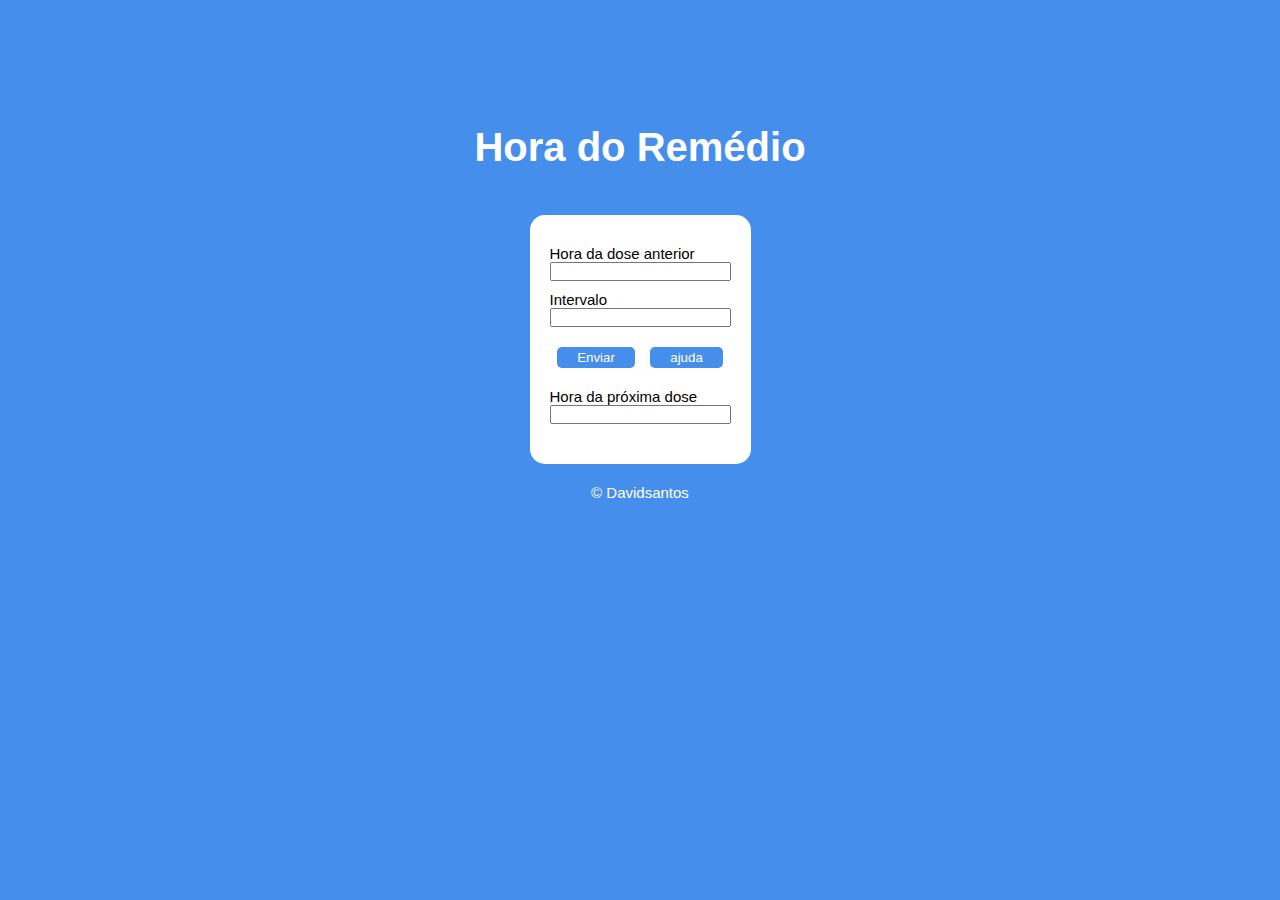
<file: hora do remedio/index.html>
<!DOCTYPE html>
<html lang="pt-BR">

<head>
    <meta charset="UTF-8">
    <meta name="viewport" content="width=device-width, initial-scale=1.0">
    <title>Hora do Remédio</title>
    <link rel="stylesheet" href="estilo.css">
</head>

<body>
    <div class="container">
        <h1>Hora do Remédio</h1>

        <div class="quadrado">
            <p>Hora da dose anterior</p>
            <input class="caixa" type="text" id="anterior">

            <p>Intervalo</p>
            <input class="caixa" type="number" id="intervalo">

            <div class="btn">
                <input class="button" type="button" value="Enviar" id="calc" onclick="enviar()">
                <input class="button" type="button" value="ajuda" id="ajuda" onclick="ajudar()">
            </div>

            <p>Hora da próxima dose</p>
            <input class="caixa" type="text" id="proximo">
        </div>

        <footer>
            <p>&copy; Davidsantos</p>
        </footer>
    </div>
    <script src="script.js"></script>
</body>

</html>
</file>
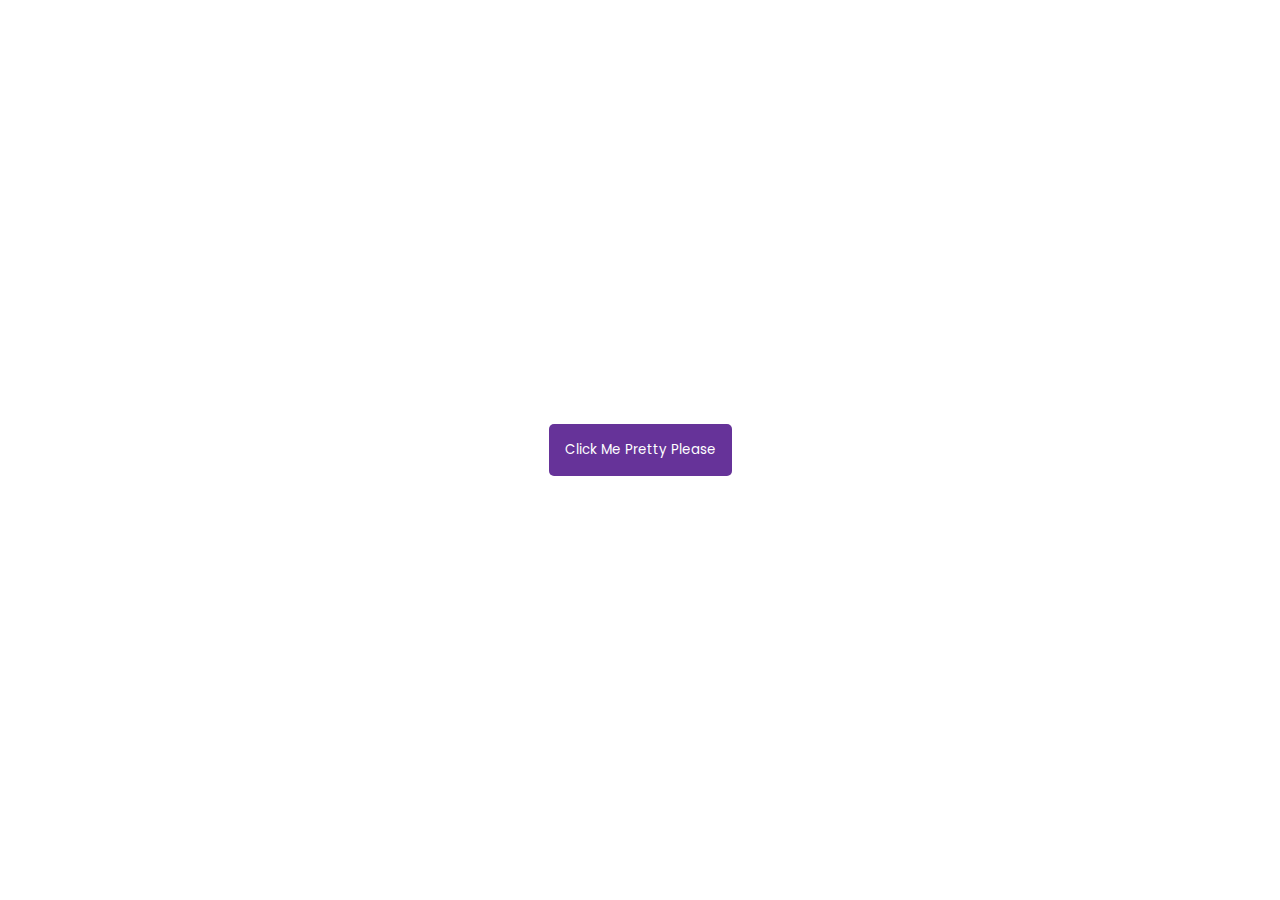
<file: toast-notification/index.html>
<!DOCTYPE html>
<html lang="pt-br">
<head>
    <meta charset="UTF-8">
    <meta name="viewport" content="width=device-width, initial-scale=1.0">
    <link rel="stylesheet" href="style.css">
    <script defer src="script.js"></script>
    <title>Toast Notification</title>
</head>
<body>
    <div id="container"></div>
    <button id="btn">Click Me Pretty Please</button>
</body>
</html>
</file>
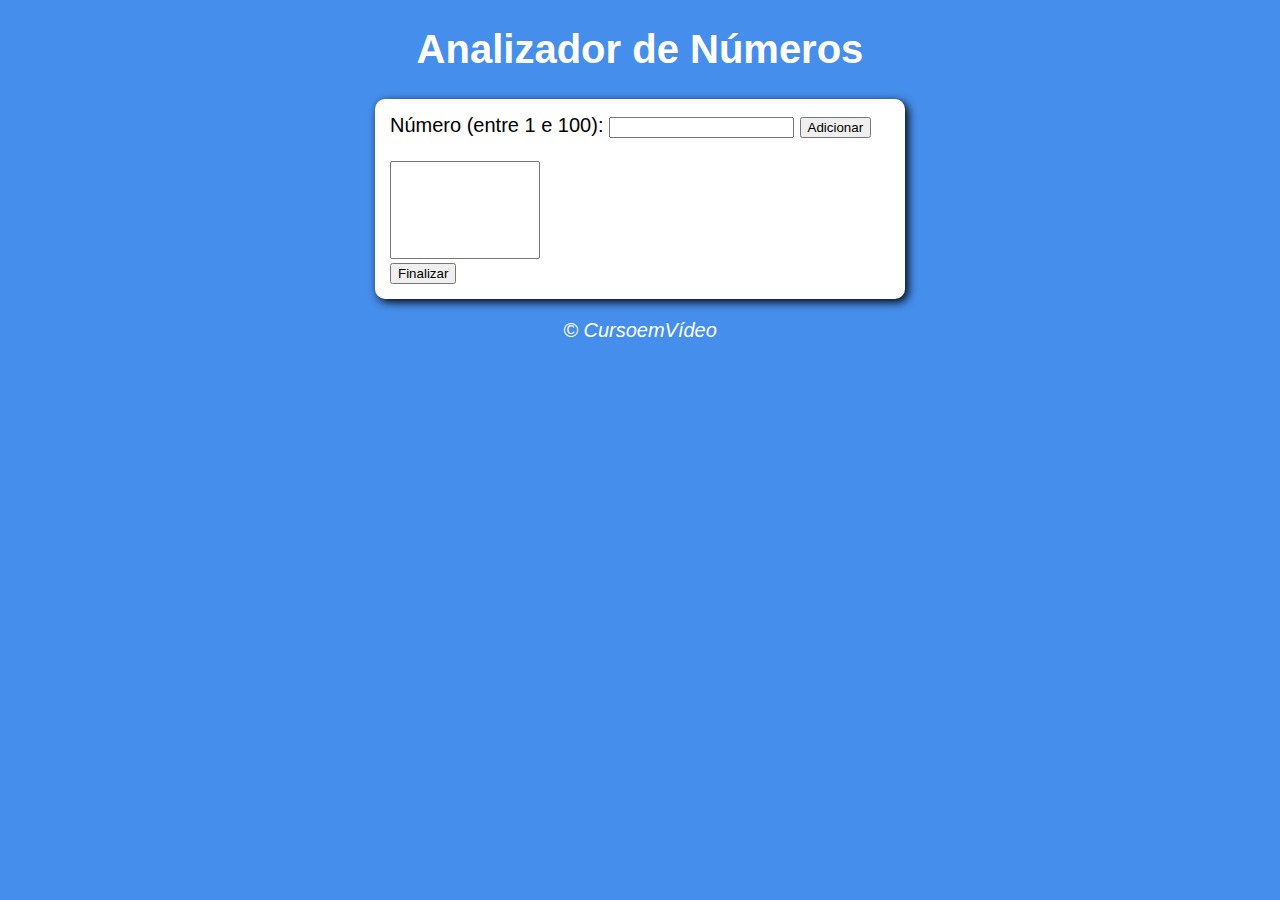
<file: Analizador de números/modelo.html>
<!DOCTYPE html>
<html lang="pt-BR">
<head>
    <meta charset="UTF-8">
    <meta name="viewport" content="width=device-width, initial-scale=1.0">
    <title>Analizdor de Números</title>
    <link rel="stylesheet" href="estilo.css">
</head>
<body>
    <header>
        <h1>Analizador de Números</h1>
    </header>
    <section>
        <div>
            Número (entre 1 e 100):
            <input type="number" name="fnum" id="fnum">
            <input type="button" value="Adicionar" onclick="adicionar()">
            <br><br><select name="flista" id="flista" size="6"></select>
            <br><input type="button" value="Finalizar" onclick="finalizar()">
        </div>
        <div id="res">
            
        </div>
    </section>
    <footer>
        <p>&copy; CursoemVídeo</p>
    </footer>
    <script src="script.js"></script>    
</body>
</html>
</file>
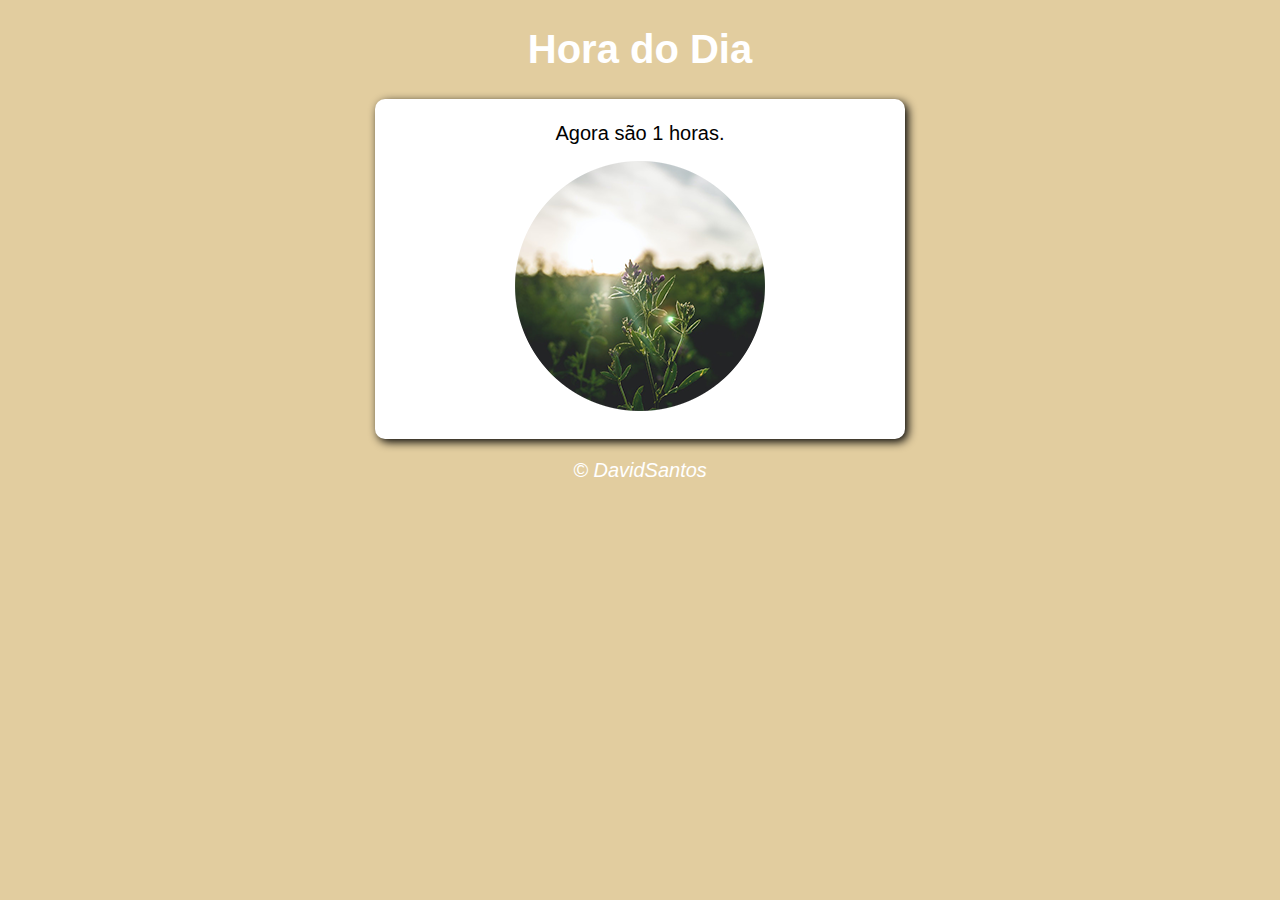
<file: Hora do dia/modelo.html>
<!DOCTYPE html>
<html lang="pt-BR">
<head>
    <meta charset="UTF-8">
    <meta name="viewport" content="width=device-width, initial-scale=1.0">
    <title>Hora do Dia</title>
    <link rel="stylesheet" href="estilo.css">
</head>
<body onload="carregar()">
    <header>
        <h1>Hora do Dia</h1>
    </header>
    <section>
        <div id='msg'>
            Aqui vai aparecer a mensagem...
        </div>
        <div id='foto'>
            <img id='imagem' src="fotomanha.png" alt="foto do dia">
        </div>
    </section>
    <footer>
        <p>&copy; DavidSantos</p>
    </footer>
    <script src="script.js"></script>    
</body>
</html>
</file>
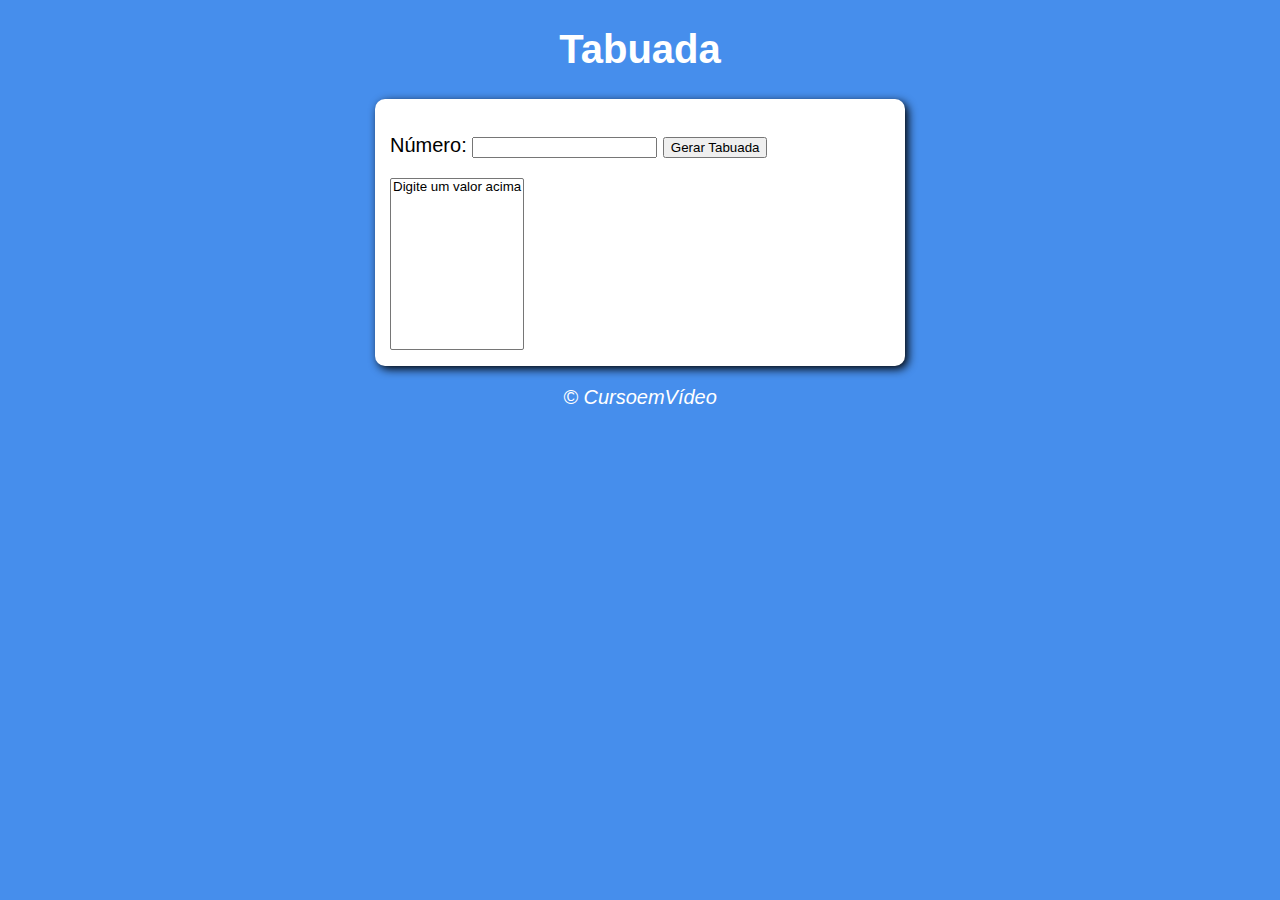
<file: Tábuada/modelo.html>
<!DOCTYPE html>
<html lang="pt-BR">
<head>
    <meta charset="UTF-8">
    <meta name="viewport" content="width=device-width, initial-scale=1.0">
    <title>Tabuada</title>
    <link rel="stylesheet" href="estilo.css">
</head>
<body>
    <header>
        <h1>Tabuada</h1>
    </header>
    <section>
        <div>
            <p>Número: <input type="number" name="num" id="txtnum"> <input type="button" value="Gerar Tabuada" onclick="tabuada()"></p>
        </div>
        <div>
            <select name="tabuada" id="seltab" size='10'>
                <option>Digite um valor acima </option>
            </select>
                
        </div>
    </section>
    <footer>
        <p>&copy; CursoemVídeo</p>
    </footer>
    <script src="script.js"></script>    
</body>
</html>
</file>
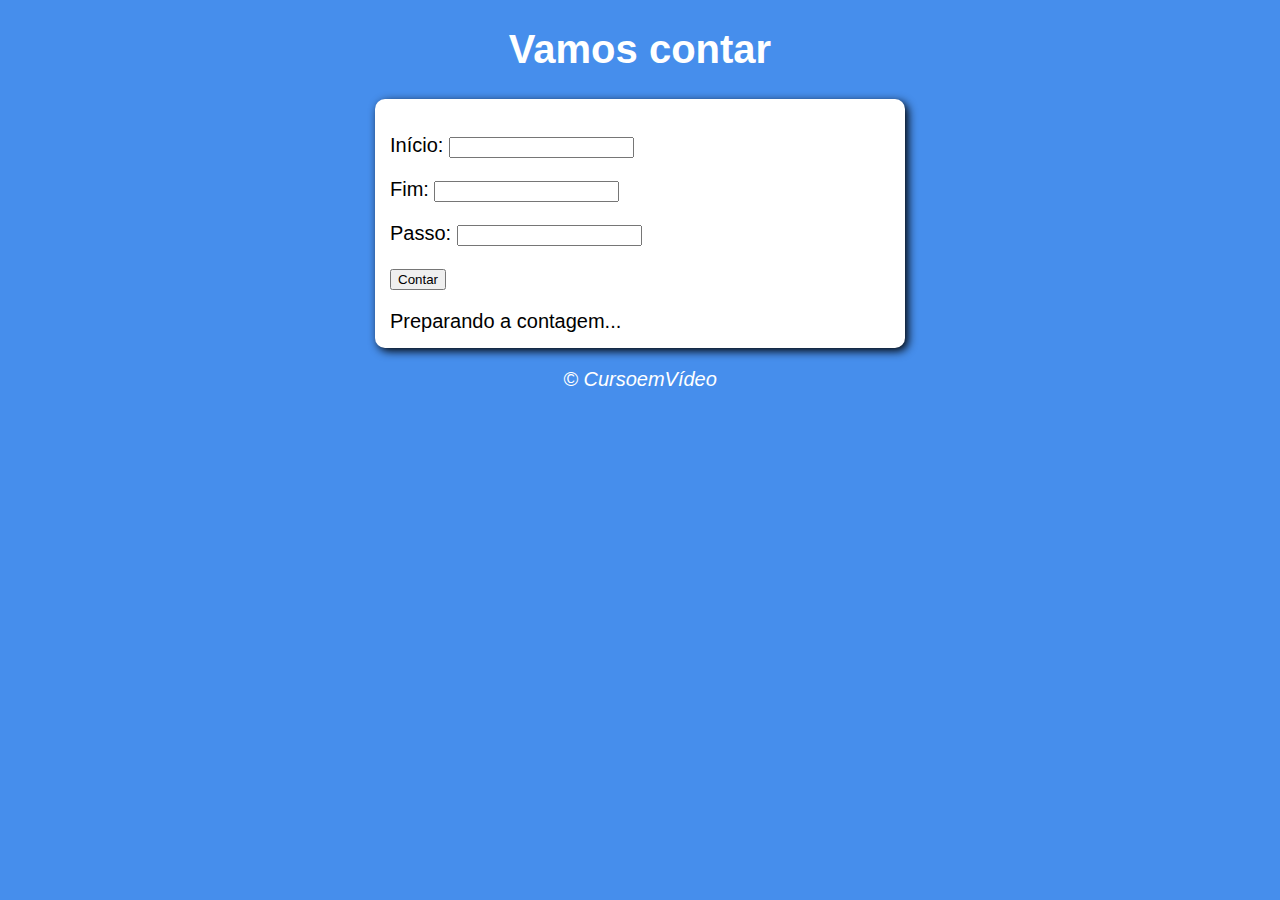
<file: Vamos Contar/modelo.html>
<!DOCTYPE html>
<html lang="pt-BR">
<head>
    <meta charset="UTF-8">
    <meta name="viewport" content="width=device-width, initial-scale=1.0">
    <title>Super Contador</title>
    <link rel="stylesheet" href="estilo.css">
</head>
<body>
    <header>
        <h1>Vamos contar</h1>
    </header>
    <section>
        <div id="dados">
            <p>Início: <input type="number" id="txtini"></p>
            <p>Fim: <input type="number" id="txtfim"></p>
            <p>Passo: <input type="number" id="txtpas"></p>
            <p><input type="button" value="Contar" id="txtcont" onclick="contar()"></p>
        </div>
        <div id="res">
            Preparando a contagem...
        </div>
    </section>
    <footer>
        <p>&copy; CursoemVídeo</p>
    </footer>
    <script src="script.js"></script>    
</body>
</html>
</file>
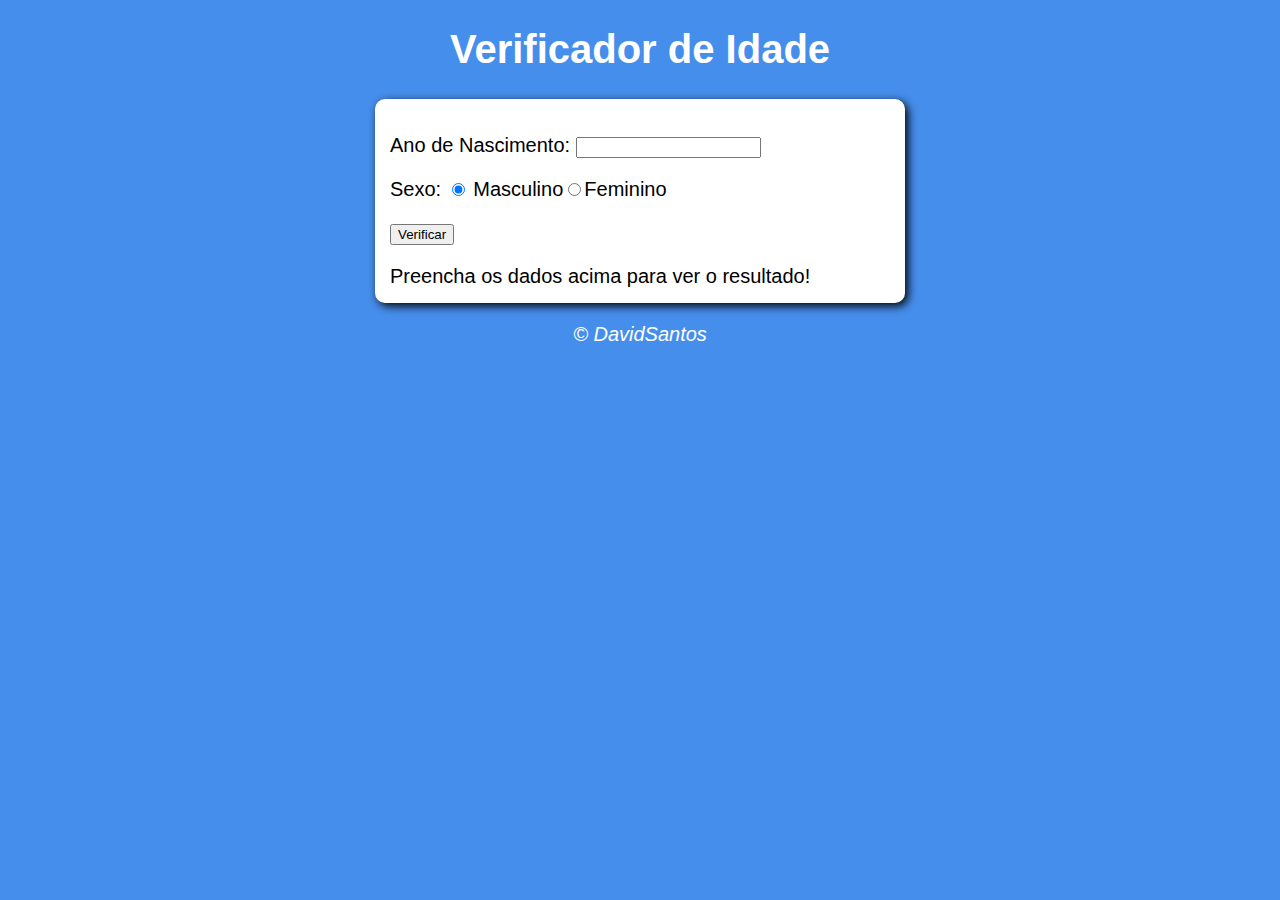
<file: Verificador de idade/modelo.html>
<!DOCTYPE html>
<html lang="pt-BR">
<head>
    <meta charset="UTF-8">
    <meta name="viewport" content="width=device-width, initial-scale=1.0">
    <title>Verificador de Idade</title>
    <link rel="stylesheet" href="estilo.css">
</head>
<body>
    <header>
        <h1>Verificador de Idade</h1>
    </header>
    <section>
        <div>
            <p>Ano de Nascimento: <input type="number" name='txtano' id='txtano' min='0'></p>

            <p>Sexo: <input type="radio" name='radsex' id='masc' checked> <label for="masc">Masculino</label><input type="radio" name="radsex" id="fem"><label for="fem">Feminino</label></p>

            <p><input type="button" value='Verificar' onclick="verificar()"></p>
        </div>
        <div id='res'>
            Preencha os dados acima para ver o resultado!
        </div>
    </section>
    <footer>
        <p>&copy; DavidSantos</p>
    </footer>
    <script src="script.js"></script>    
</body>
</html>
</file>
<file: hora do remedio/estilo.css>
* {
    margin: 0;
    padding: 0;
    box-sizing: border-box;
}

body {
    background: rgb(70, 142, 236);
    font: normal 15pt Arial;
    padding: 100px;
}

.container {
    display: flex;
    flex-direction: column;
    align-items: center;
    justify-content: center;
}

h1 {
    margin: 25px;
    color: #fff;
}

.quadrado {
    display: flex;
    flex-direction: column;
    align-items: flex-start;
    justify-content: center;
    margin: 20px 0px;
    background-color: #fff;
    border-radius: 15px;
    padding: 30px 20px;
}

p {
    font-size: 15px;
}

.caixa {
    margin-bottom: 10px;
    width: 100%;
}

.button {
    padding: 3px 20px;
    margin: 10px 0px 20px;
    align-self: center;
    border: none;
    background: rgb(70, 142, 236);
    color: #fff;
    border-radius: 5px;
}

.btn {
    display: flex;
    flex-direction: row;
    align-items: baseline;
    justify-content: space-around;
    width: 100%;
}

footer {
    color: #fff;
}
</file>
<file: toast-notification/style.css>
@import url("https://fonts.googleapis.com/css2?family=Poppins:wght200;400;600&display=swap");

* {
    box-sizing: border-box;
}

body {
    display: flex;
    align-items: center;
    justify-content: center;
    font-family: "Poppins", sans-serif;
    margin: 0;
    min-height: 100vh;
}

button {
    background-color: rebeccapurple;
    color: white;
    font-family: inherit;
    padding: 1rem;
    border-radius: 5px;
    border: none;

}

#container {
    position: fixed;
    bottom: 10px;
    right: 10px;
}

.toast {
    background-color: rebeccapurple;
    border-radius: 5px;
    color: #fff;
    padding: 2rem;
    margin: 1rem;
}
</file>
<file: Analizador de números/estilo.css>
body {
    background: rgb(70, 142, 236);
    font: normal 15pt Arial;
}

header {
    color: white;
    text-align: center;
}

section {
    background: white;
    border-radius: 10px;
    padding: 15px;
    width: 500px;
    margin: auto;
    box-shadow: 3px 3px 10px rgba(0, 0, 0, 363);
}

select#flista {
    width: 150px;
}

footer {
    color: white;
    text-align: center;
    font-style: italic;
}
</file>
<file: Hora do dia/estilo.css>
body {
    background: rgb(70, 142, 236);
    font: normal 15pt Arial;
}

header {
    color: white;
    text-align: center;
}

section {
    background: white;
    border-radius: 10px;
    padding: 15px;
    width: 500px;
    margin: auto;
    box-shadow: 3px 3px 10px rgba(0, 0, 0, 363);
}

div {
    text-align: center;
    padding: 8px;
}

footer {
    color: white;
    text-align: center;
    font-style: italic;
}
</file>
<file: Tábuada/estilo.css>
body {
    background: rgb(70, 142, 236);
    font: normal 15pt Arial;
}

header {
    color: white;
    text-align: center;
}

section {
    background: white;
    border-radius: 10px;
    padding: 15px;
    width: 500px;
    margin: auto;
    box-shadow: 3px 3px 10px rgba(0, 0, 0, 363);
}

footer {
    color: white;
    text-align: center;
    font-style: italic;
}
</file>
<file: Vamos Contar/estilo.css>
body {
    background: rgb(70, 142, 236);
    font: normal 15pt Arial;
}

header {
    color: white;
    text-align: center;
}

section {
    background: white;
    border-radius: 10px;
    padding: 15px;
    width: 500px;
    margin: auto;
    box-shadow: 3px 3px 10px rgba(0, 0, 0, 363);
}

footer {
    color: white;
    text-align: center;
    font-style: italic;
}
</file>
<file: Verificador de idade/estilo.css>
body {
    background: rgb(70, 142, 236);
    font: normal 15pt Arial;
}

header {
    color: white;
    text-align: center;
}

section {
    background: white;
    border-radius: 10px;
    padding: 15px;
    width: 500px;
    margin: auto;
    box-shadow: 3px 3px 10px rgba(0, 0, 0, 363);
}

footer {
    color: white;
    text-align: center;
    font-style: italic;
}
</file>
